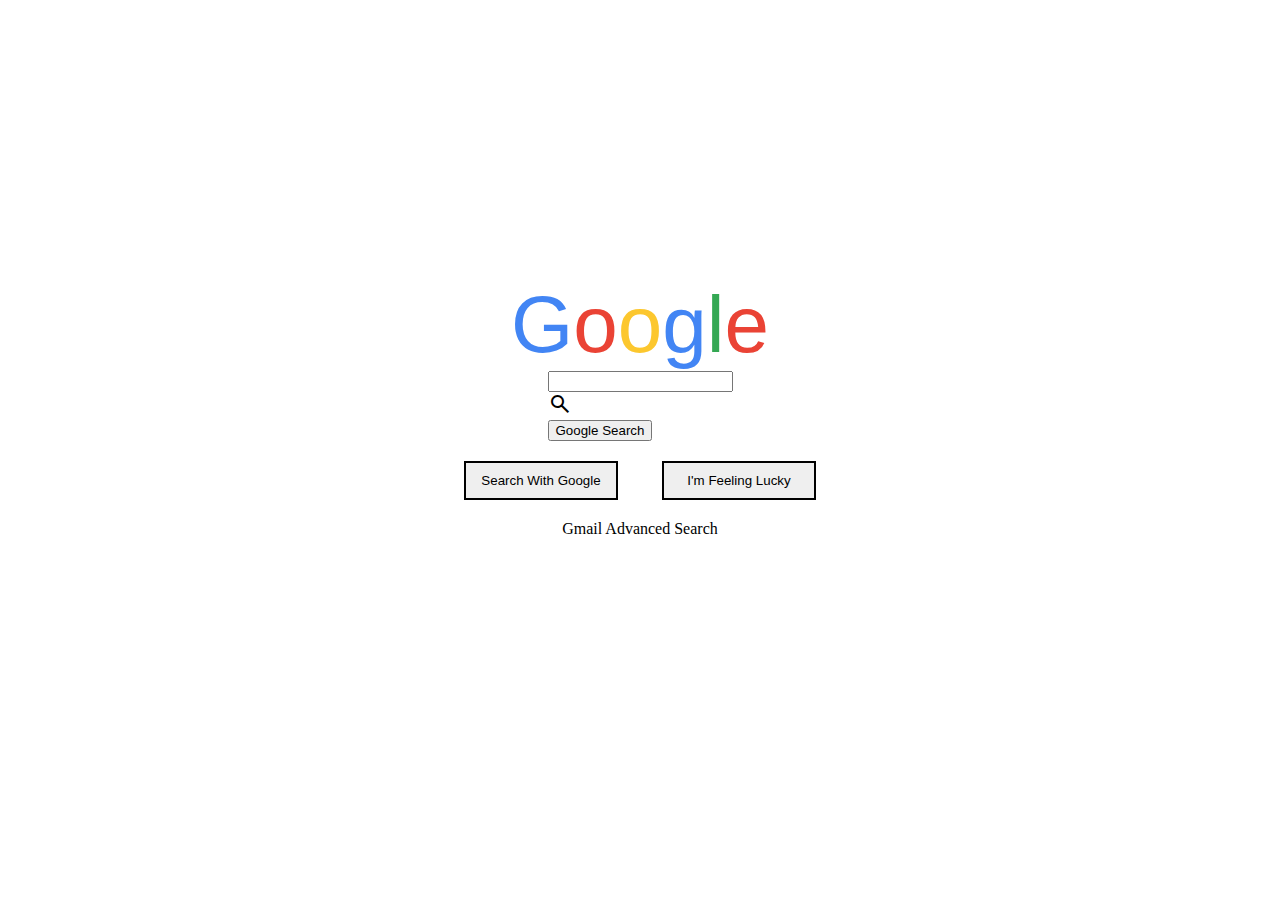
<file: project0/index.html>
<!DOCTYPE html>
<html lang="en">

    <head>
        <title>Search</title>
        <link rel = 'stylesheet' href = "styles.css">
       
    </head>
    <body class = "container ">
        <div class= "logo"  >
            <text style = "color: #4285f4">G</text><text style = "color: #ea4335">o</text><text style = "color: #fcc72e">o</text><text style = "color: #4285f4">g</text><text style = "color: #34a853">l</text><text style = "color: #ea4335">e</text>
        </div>
        <form  action="https://www.google.com/search">
            <input type="text" name="q"> 
            <div>
                <span class="material-symbols-outlined">search
                </span>
            </div>
            </input>
            <input type="submit"  value="Google Search">
        
        </form>

            <div>
                <button class="search-bars-options">Search With Google</button>
                <button class="search-bars-options">I'm Feeling Lucky</button>  
            </div>
             <div>
                <a>Gmail</a>
                <a>Advanced Search</a>
            </div>
    </body>
</html>
</file>
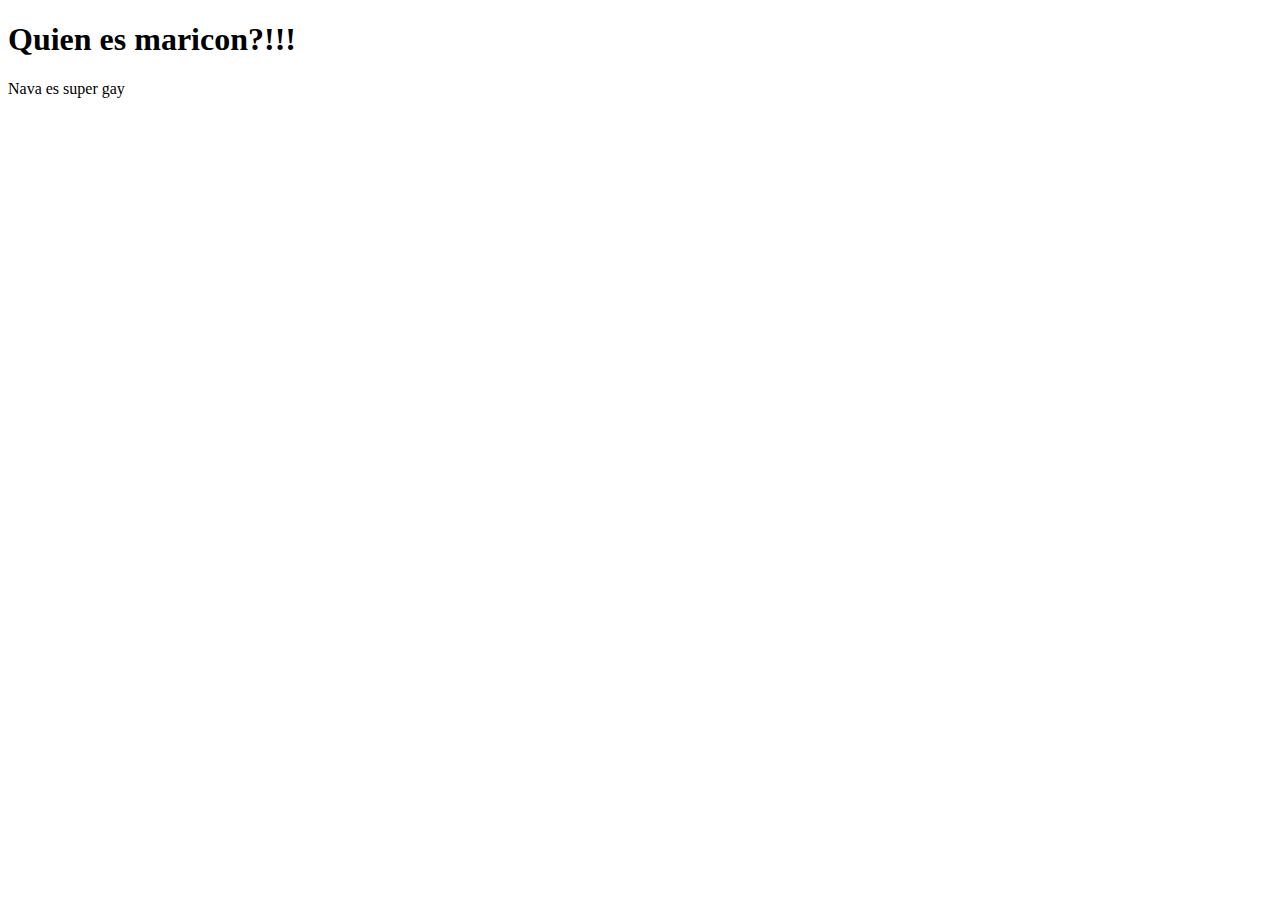
<file: hello.html>
<!DOCTYPE html>
<html lang="en">

    <head>
        <title>
            Hello
        </title>
        <style>
            h1 {
                color: "blue"
            }
        </style>
    </head>
    <body>
        <h1>Quien es maricon?!!!</h1>
        Nava es super gay
    </body>
</html>
</file>
<file: project0/styles.css>
@import url('https://fonts.googleapis.com/css2?family=PT+Sans:ital,wght@0,400;0,700;1,400;1,700&display=swap');
@import url('https://fonts.googleapis.com/css2?family=Material+Symbols+Outlined:opsz,wght,FILL,GRAD@24,400,0,0&icon_names=search');


.mid{
    
}

.search-bars{
    display: flex
    height: 52.22px;
    width: 685.99px;
    padding: 10px;
    border: 1px solid #dadce0;;
    border-radius: 26px;
    margin: 20px;
    align-items: center;
    justify-content: center;
}

.search-bars-options{
    display: flex
    height: 48px;
    width: 154px;
    padding: 10px;
    border: 2px solid black;
    margin: 20px;
    align-items: 
}

.logo{
    font-family: 'Product Sans', sans-serif;
                                                
    font-size: 80px;
}

.container{
    min-height: 800px;
    display: flex;
    flex-direction: column;
    justify-content: center;
    align-items: center;
}
</file>
